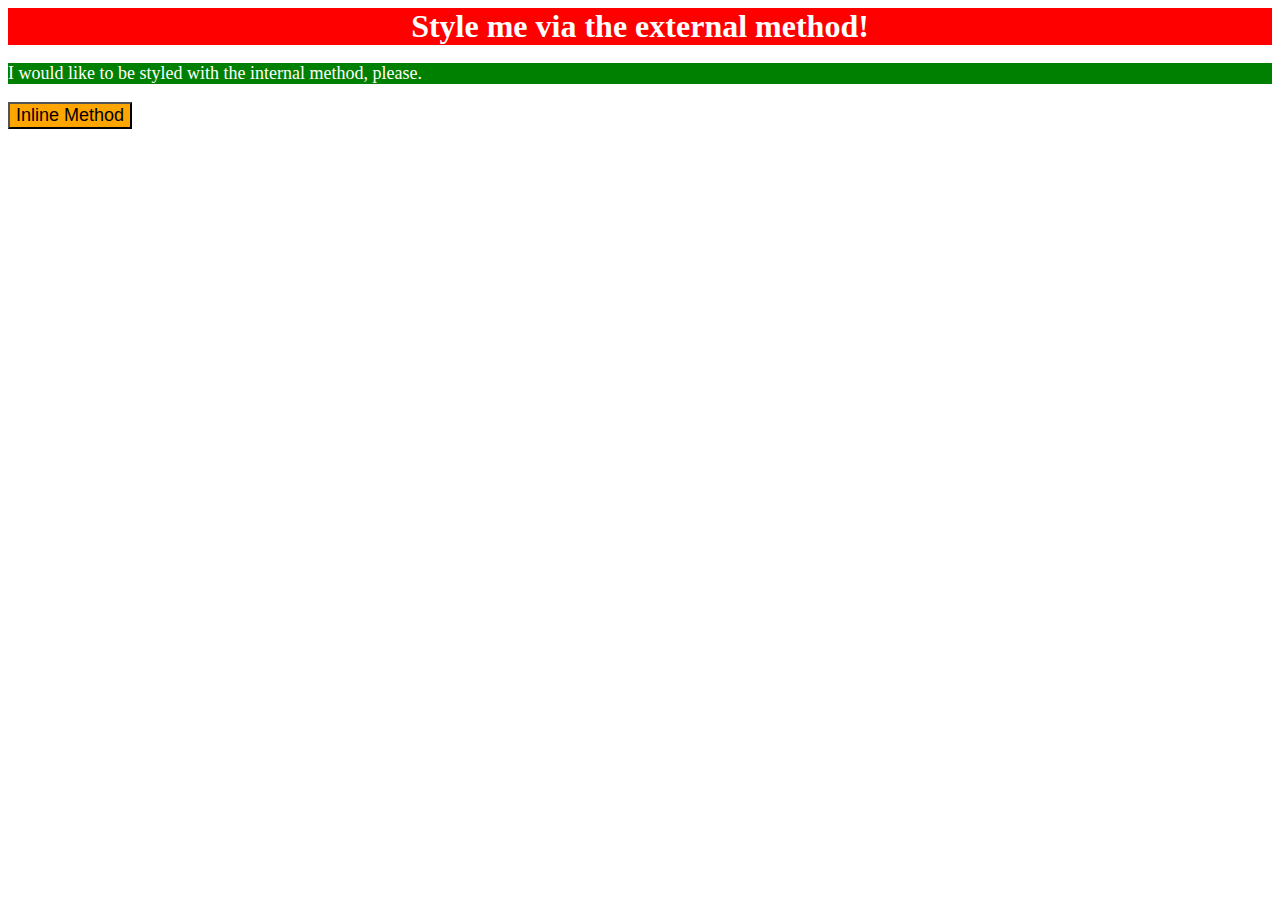
<file: foundations/01-css-methods/index.html>
<!DOCTYPE html>
<html lang="en">
  <head>
    <link rel="stylesheet" href="styles.css">
    <style>
      p{
        background-color: green;
        color: white;
        font-size: 18px;
      }
    </style>
    <meta charset="UTF-8">
    <meta http-equiv="X-UA-Compatible" content="IE=edge">
    <meta name="viewport" content="width=device-width, initial-scale=1.0">
    <title>Methods for Adding CSS</title>
  </head>
  <body>
    <div>Style me via the external method!</div>
    <p>I would like to be styled with the internal method, please.</p>
    <button style="background-color: orange; font-size: 18px;">Inline Method</button>
  </body>
</html>
</file>
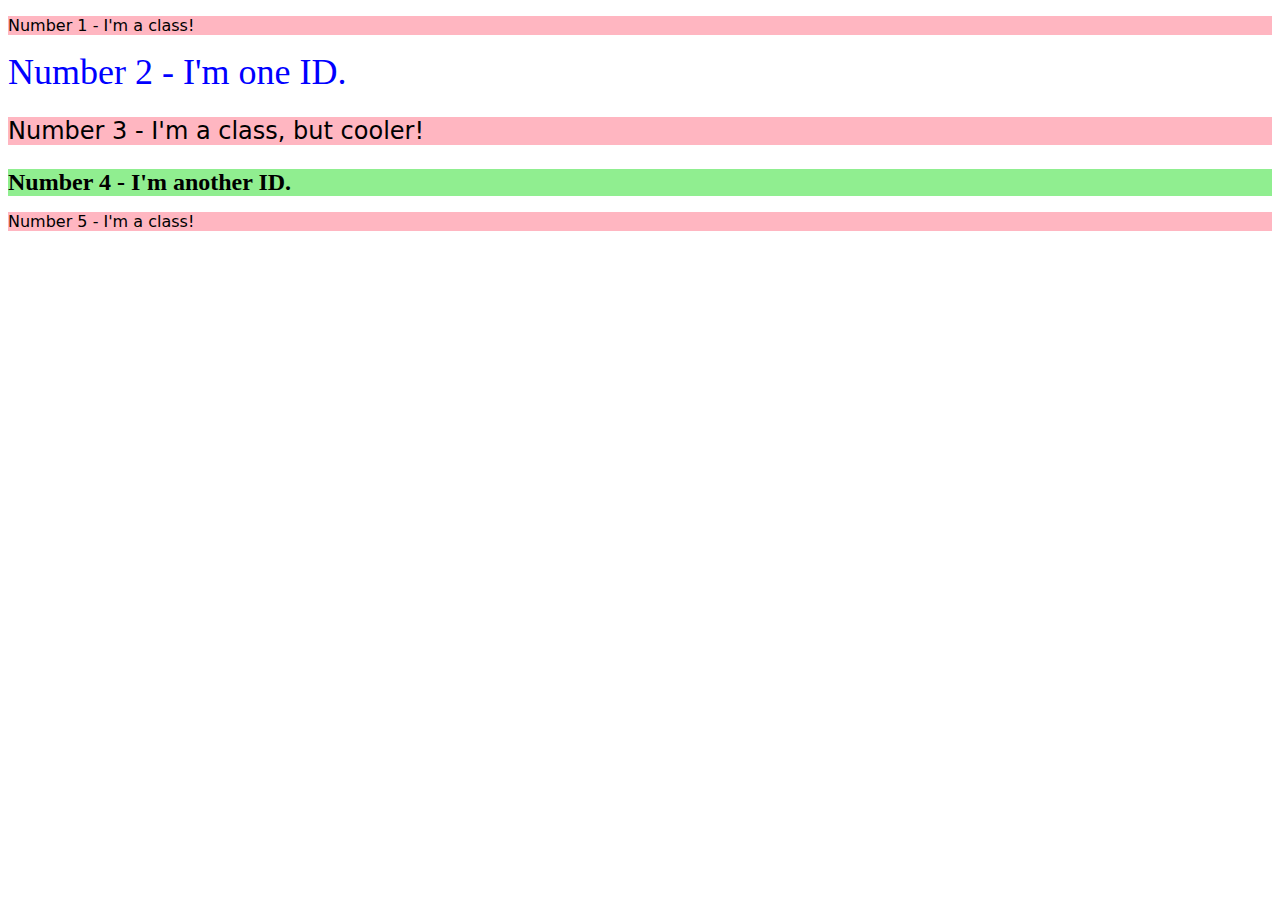
<file: foundations/02-class-id-selectors/index.html>
<!DOCTYPE html>
<html lang="en">
  <head>
    <meta charset="UTF-8">
    <meta http-equiv="X-UA-Compatible" content="IE=edge">
    <meta name="viewport" content="width=device-width, initial-scale=1.0">
    <title>Class and ID Selectors</title>
    <link rel="stylesheet" href="style.css">
  </head>
  <body>
    <p class="cla1">Number 1 - I'm a class!</p>
    <div id="id1">Number 2 - I'm one ID.</div>
    <p class="cla2">Number 3 - I'm a class, but cooler!</p>
    <div id="id2">Number 4 - I'm another ID.</div>
    <p class="cla1">Number 5 - I'm a class!</p>
  </body>
</html>
</file>
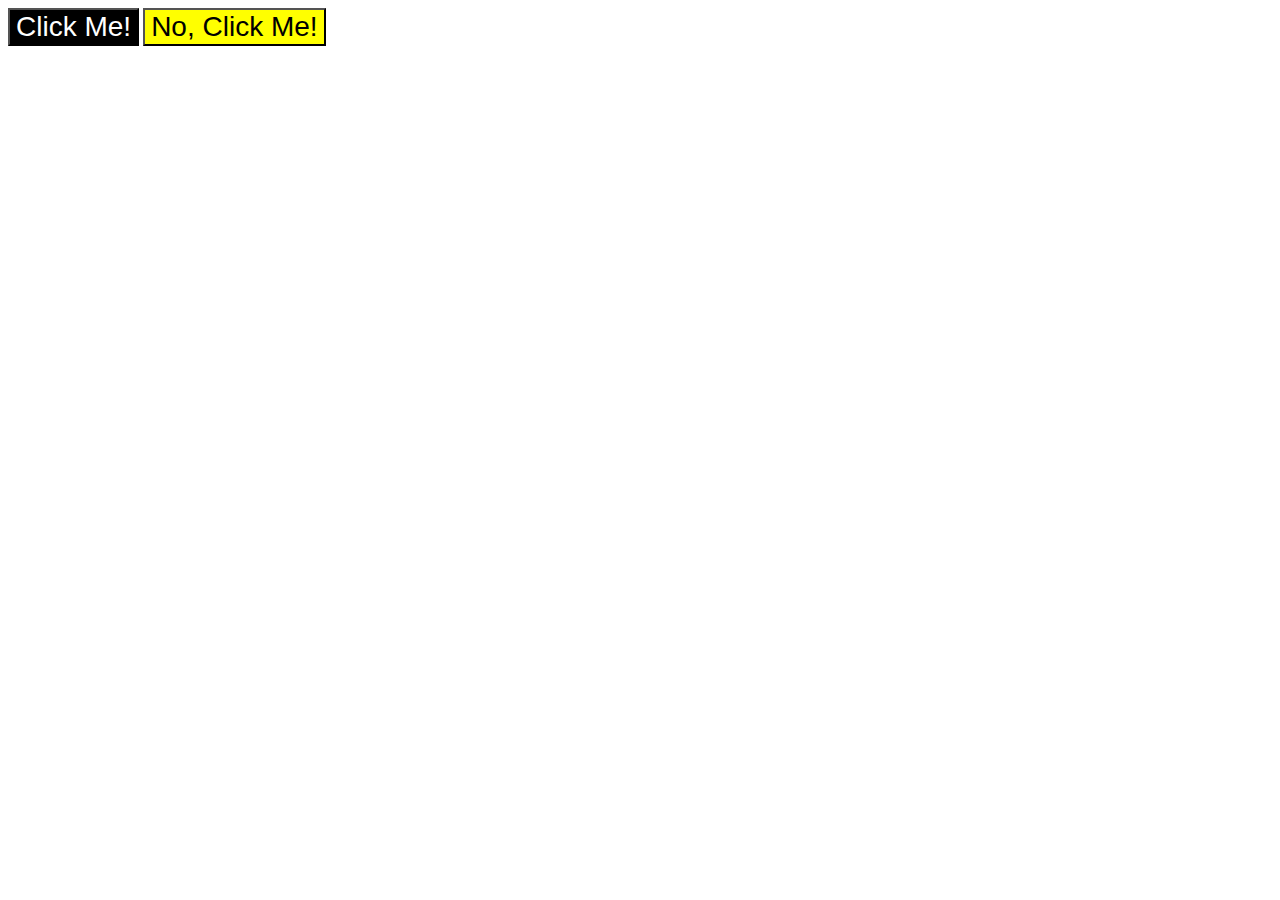
<file: foundations/03-grouping-selectors/index.html>
<!DOCTYPE html>
<html lang="en">
  <head>
    <meta charset="UTF-8">
    <meta http-equiv="X-UA-Compatible" content="IE=edge">
    <meta name="viewport" content="width=device-width, initial-scale=1.0">
    <title>Grouping Selectors</title>
    <link rel="stylesheet" href="style.css">
  </head>
  <body>
    <button class="cla1">Click Me!</button>
    <button class="cla2">No, Click Me!</button>
  </body>
</html>
</file>
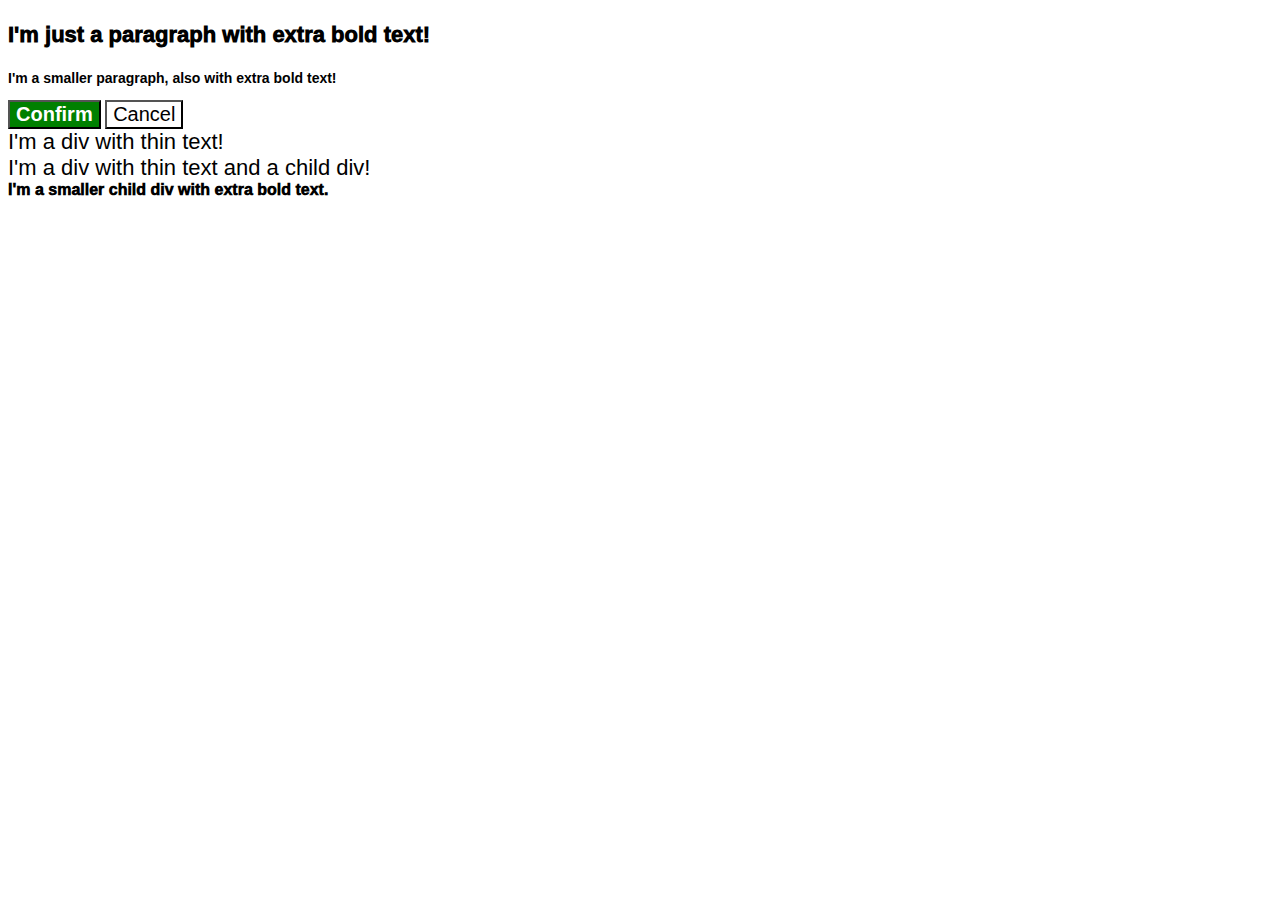
<file: foundations/06-cascade-fix/index.html>
<!DOCTYPE html>
<html lang="en">
  <head>
    <meta charset="UTF-8">
    <meta http-equiv="X-UA-Compatible" content="IE=edge">
    <meta name="viewport" content="width=device-width, initial-scale=1.0">
    <title>Fix the Cascade</title>
    <link rel="stylesheet" href="style.css">
  </head>
  <body>
    <p class="para">I'm just a paragraph with extra bold text!</p>
    <p class="para small-para">I'm a smaller paragraph, also with extra bold text!</p>

    <button id="confirm-button" class="button confirm">Confirm</button>
    <button id="cancel-button" class="button cancel">Cancel</button>

    <div class="text">I'm a div with thin text!</div>
    <div class="text">I'm a div with thin text and a child div!
      <div class="text child">I'm a smaller child div with extra bold text.</div>
    </div>
  </body>
</html>
</file>
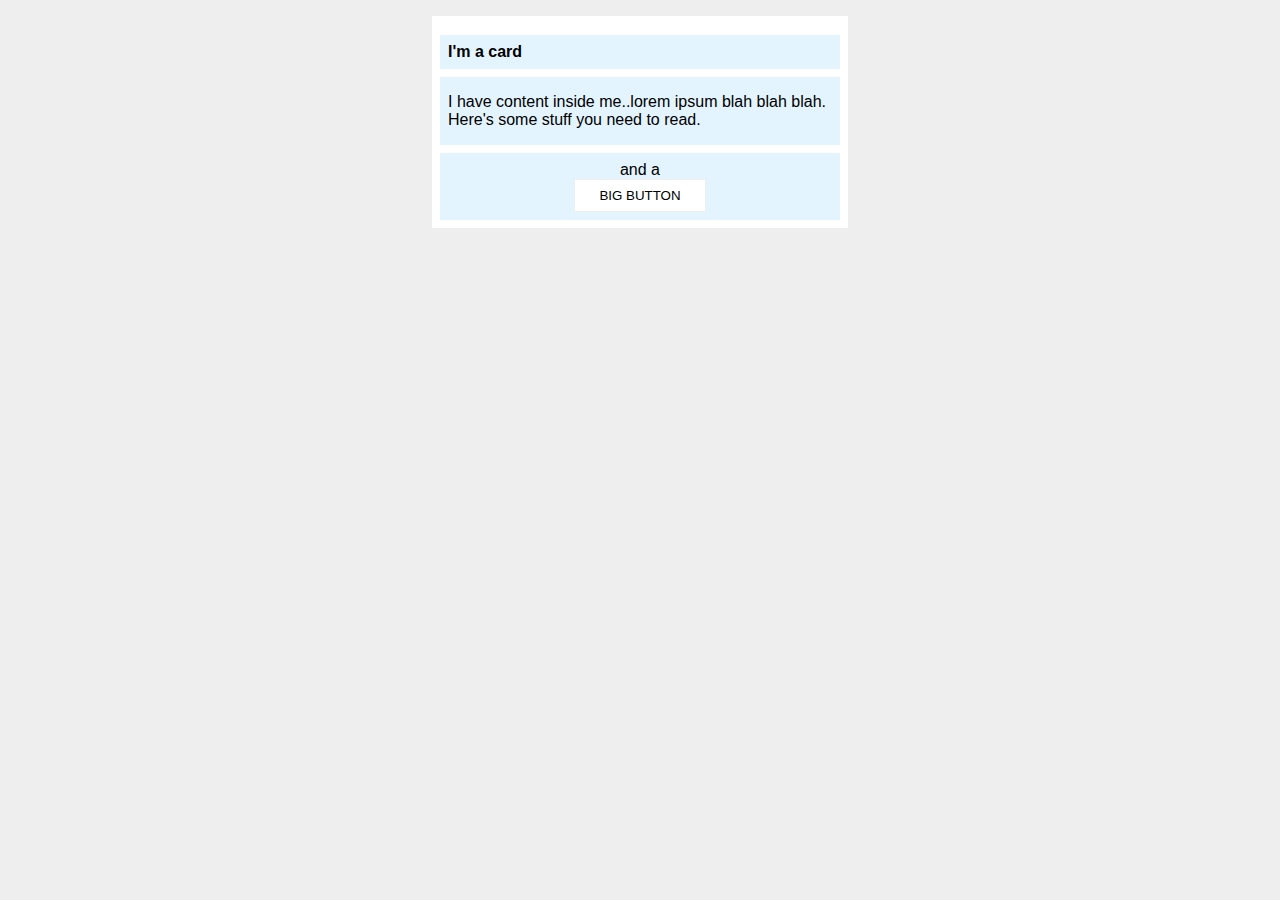
<file: margin-and-padding/02-margin-and-padding-2/index.html>
<!DOCTYPE html>
<html lang="en">
  <head>
    <meta charset="UTF-8">
    <meta http-equiv="X-UA-Compatible" content="IE=edge">
    <meta name="viewport" content="width=device-width, initial-scale=1.0">
    <title>Margin and Padding exercise 2</title>
    <link rel="stylesheet" href="style.css">
  </head>
  <body>
    <div class="card">
      <h1 class="title">I'm a card</h1>
      <div class="content">I have content inside me..lorem ipsum blah blah blah. Here's some stuff you need to read.</div>
      <div class="button-container">and a<br> <button>BIG BUTTON</button></div>
    </div>
  </body>
</html>
</file>
<file: foundations/01-css-methods/styles.css>
div{
  color:white;
  background-color:red;
  font-size:32px;
  font-weight:bold;
  text-align:center;
}
</file>
<file: foundations/02-class-id-selectors/style.css>
.cla1{
    background-color: rgb(255,182,193);
    font-family: Verdana, "DejaVu Sans", sans-serif;
}
#id1{
    color:rgb(0,0,255);
    font-size: 36px;
}
.cla2{
    background-color:rgb(255,182,193);
    font-family: Verdana, "DejaVu Sans", sans-serif;
    font-size: 24px;
}
#id2{
    background-color: rgb(144,238,144);
    font-size: 24px;
    font-weight: bold;
}
</file>
<file: foundations/03-grouping-selectors/style.css>
.cla1{
    color: white;
    background-color: black;
}
.cla2{
    background-color: yellow;
}
.cla1,.cla2{
    font-size: 28px;
    font-family: Helvetica, 'Times New Roman', sans-serif;
}
</file>
<file: foundations/06-cascade-fix/style.css>
body {
  font-family: Arial, Helvetica, sans-serif;
}

.para,
.small-para {
  color: hsl(0, 0%, 0%);
  font-weight: 1000;
}

.para.small-para {
  font-size: 14px;
  font-weight: 800;
}

.para {
  font-size: 22px;
}

.button.confirm {
  background: green;
  color: white;
  font-weight: bold;
} 

.button {
  background-color: rgb(255, 255, 255);
  color: rgb(0, 0, 0);
  font-size: 20px;
}

.text.child {
  color: rgb(0, 0, 0);
  font-weight: 1000;
  font-size: 16px;
}

div.text {
  color: rgb(0, 0, 0);
  font-size: 22px;
  font-weight: 100;
}
</file>
<file: margin-and-padding/02-margin-and-padding-2/style.css>
body {
  background: #eee;
  font-family: sans-serif;
}

.card {
  width: 400px;
  background: #fff;
  margin: 16px auto;
  padding: 8px;
}

.title {
  font-size: 16px;
  background: #e3f4ff;
  padding: 8px;
  margin-bottom: 8px;
}

.content {
  background: #e3f4ff;
  margin-bottom:8px;
  padding-top: 16px;
  padding-bottom: 16px;
  padding-left: 8px;
  padding-right: 8px;
}

.button-container {
  background: #e3f4ff;
  padding:8px 24px 8px 24px;
  text-align: center;
}

button {
  background: white;
  border: 1px solid #eee;
  margin: 0 auto;
  padding: 8px 24px 8px 24px;
}
</file>
